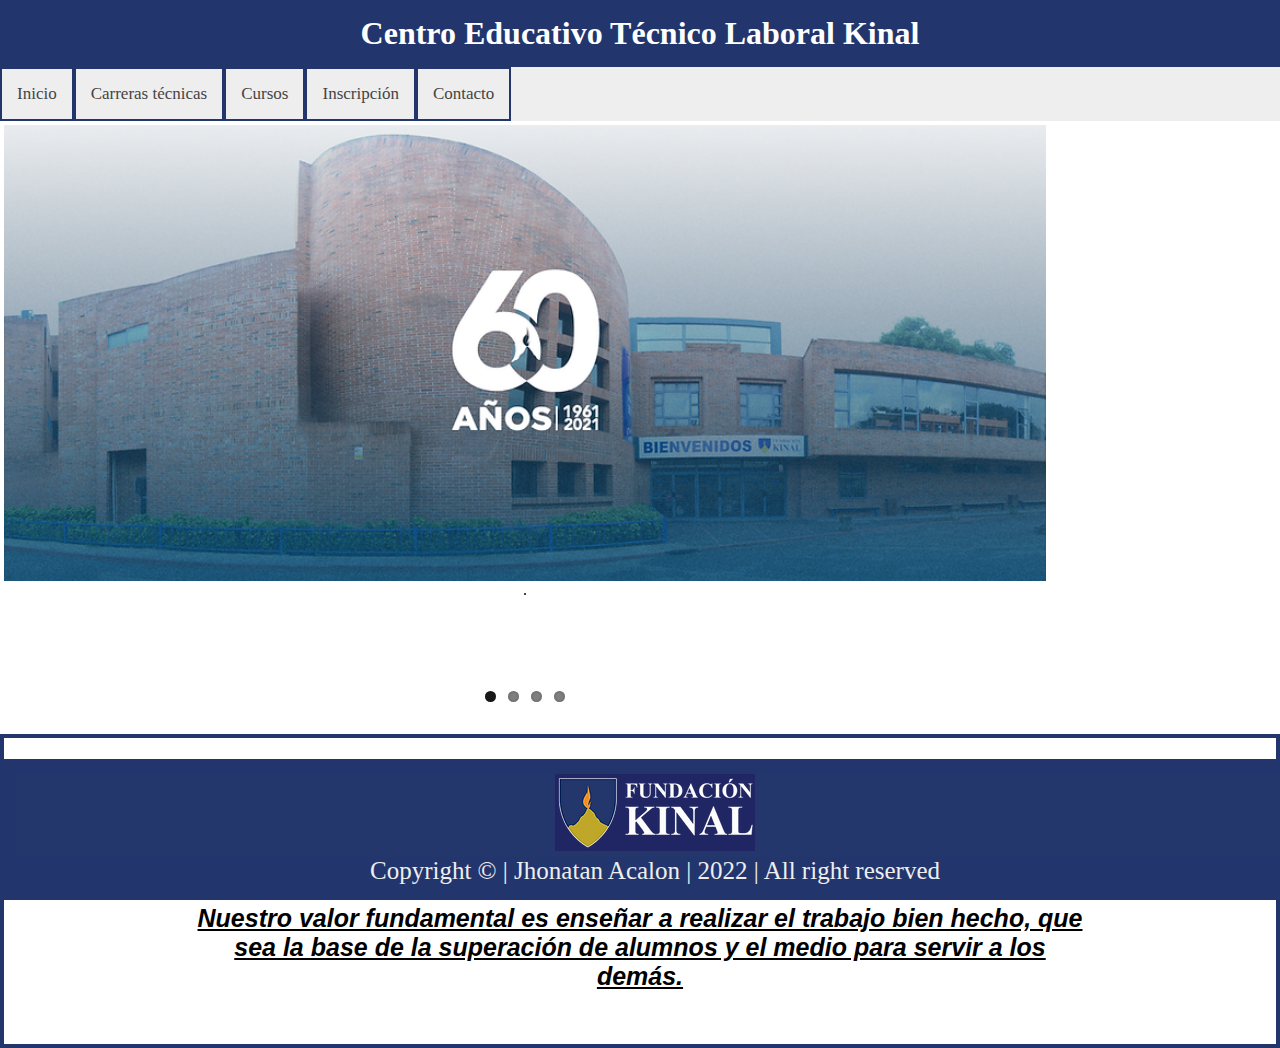
<file: index.html>
<!DOCTYPE html>
<html lang="es-GT">
    <head>
        <title>Fundación Kinal</title>
        <meta charset="utf-8" />
        <link rel="stylesheet" type="text/css" href="./assets/css/hoja-estilo-kinal.css" />
        <link rel="stylesheet" type="text/css" href="./assets/css/flexslider.css" />
    </head>
    
    <body>
        <header>
            <!-- Aqui debe ir el encabezado de la pagina -->
            <h1>Centro Educativo Técnico Laboral Kinal</h1>            
        </header>

        <nav id="menu">
            <!-- Aqui debe ir el menu -->
            <ul>
                <li>
                    <a href="./index.html">Inicio</a>
                </li>
                <li>
                    <a href="./carreras-tecnicas.html">Carreras técnicas</a>
                </li>
                <li>
                    <a href="./cursos.html">Cursos</a>
                </li>
                <li>
                    <a href="./inscripcion.html">Inscripción</a>
                </li>
                <li>
                    <a href="./contacto.html">Contacto</a>
                </li>
            </ul>
            <div class="clearfix"></div>
        </nav>

        <main>
            <!-- Aqui va a ir el contenido principal de la pagina -->
            <section>                
                <article id="slider-kinal">
                    <!-- Place somewhere in the <body> of your page -->
                    <div class="flexslider">
                        <ul class="slides">
                            <!--<li>
                                <video ></video>
                            </li>-->
                            <li>
                                <img src="./assets/image/colegio_kinal.webp" />.
                            </li>
                            <li>
                                <img src="./assets/image/kinal aniversario 60.webp" />
                            </li>
                            <li>
                                <img src="./assets/image/logo_kinal.png" />
                            </li>
                            <li>
                                <img src="./assets/image/fundacion_kinal.png" />
                            </li>
                        </ul>
                    </div>
                </article>
                <article id="contenido">                    
                    <p class="descripcion">
                        Kinal es un Centro Educativo privado, no lucrativo, dirigido a la 
                        formación técnica profesional de jóvenes y adultos, de beneficio 
                        colectivo y asistencia social en favor de los sectores más 
                        necesitados de la comunidad.                        
                    </p>
                    <p class="descripcion">
                        Nuestro valor fundamental es enseñar a realizar el trabajo bien 
                        hecho, que sea la base de la superación de alumnos y el medio para 
                        servir a los demás.
                    </p>
                    
                    <br />

                    <!--<div id="colegio"> 
                        <img src="./assets/image/principal.webp" />
                    </div>-->

                </article>            
            </section>
        </main>

        <aside>
            <!-- Aqui va el contenido secundario -->
        </aside>

        <footer id="footer">
            <!-- Aqui va el pie de página-->
            <div id="logo"> 
                <img src="./assets/image/logo_kinal.png" />
            </div>
            <p>Copyright &copy; | Jhonatan Acalon | 2022 | All right reserved</p>
        </footer>
    </body>
    <!-- Aca agregamos el javascript-->
    <script type="text/javascript" src="./assets/js/jquery-3.6.0.js"></script>
    <script type="text/javascript" src="./assets/js/jquery.flexslider.js"></script>
    <script type="text/javascript" src="./assets/js/script.js"></script>
</html>
</file>
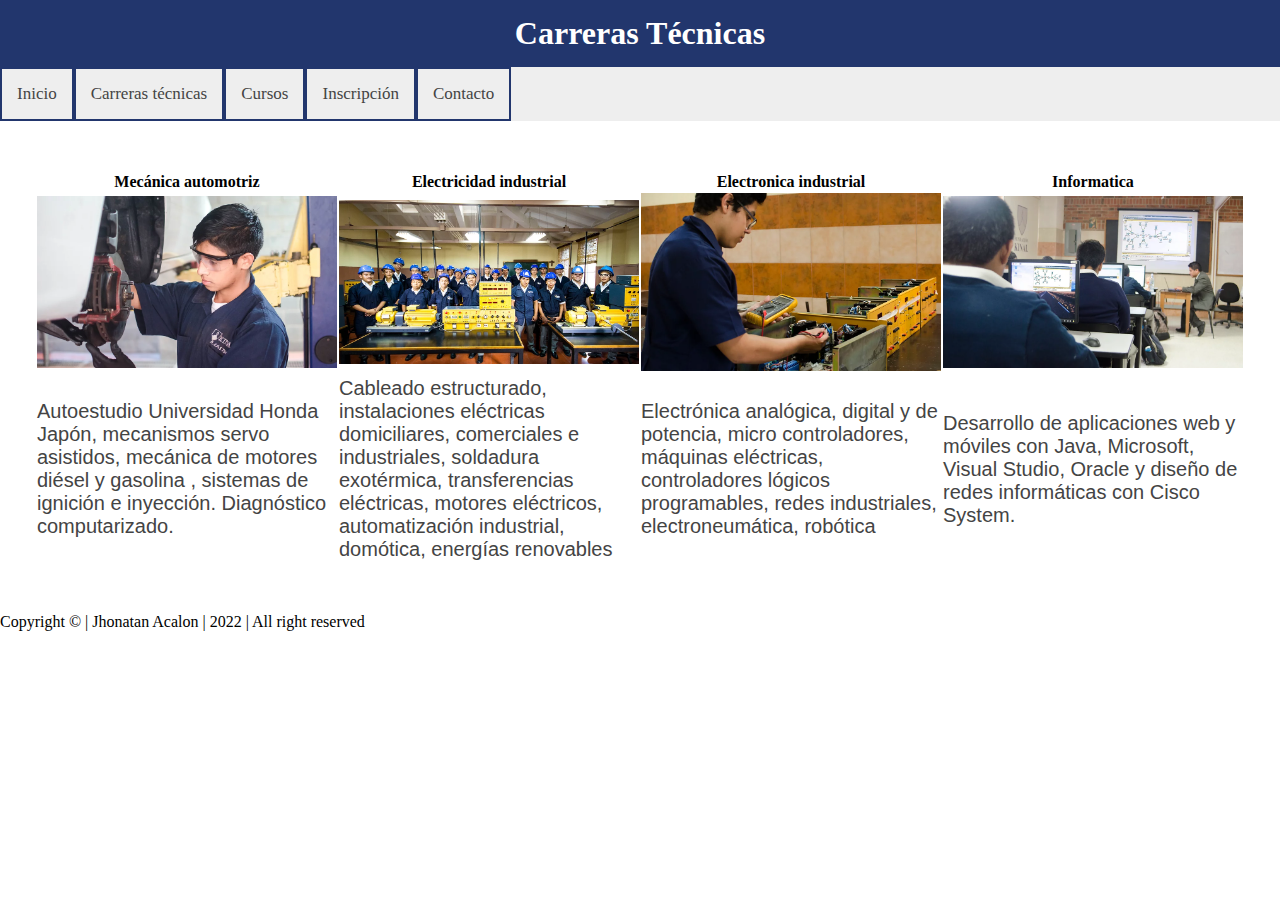
<file: carreras-tecnicas.html>
<!DOCTYPE html>
<html lang="es-GT">
    <head>
        <title>Fundación Kinal</title>
        <meta charset="utf-8" />
        <link rel="stylesheet" type="text/css" href="./assets/css/hoja-estilo-kinal.css" />
    </head>
    
    <body>
        <header>
            <!-- Aqui debe ir el encabezado de la pagina -->
            <h1>Carreras Técnicas</h1>          
        </header>

        <nav id="menu">
            <!-- Aqui debe ir el menu -->
            <ul>
                <li>
                    <a href="./index.html">Inicio</a>
                </li>
                <li>
                    <a href="./carreras-tecnicas.html">Carreras técnicas</a>
                </li>
                <li>
                    <a href="./cursos.html">Cursos</a>
                </li>
                <li>
                    <a href="./inscripcion.html">Inscripción</a>
                </li>
                <li>
                    <a href="./contacto.html">Contacto</a>
                </li>
            </ul>
            <div class="clearfix"></div>
        </nav>

        <main>
            <!-- Aqui va a ir el contenido principal de la pagina -->
            <section>
                <article id="contenido-ct">
                    <table>
                        <tr>
                            <th>
                                Mecánica automotriz
                            </th>
                            <th>
                                Electricidad industrial
                            </th>
                            <th>
                                Electronica industrial
                            </th>
                            <th>
                                Informatica
                            </th>
                            <tr>
                                <td>
                                    <img class="img-carreras" src="./assets/image/mecanica.webp" />
                                </td>
                                <td>
                                    <img class="img-carreras" src="./assets/image/electricidad.webp" />
                                </td>
                                <td>
                                    <img class="img-carreras" src="./assets/image/electronica.webp" />
                                </td>
                                <td>
                                    <img class="img-carreras" src="./assets/image/informatica.webp" />
                                </td>
                            </tr>
                            <tr>
                                <td>
                                    <p class="parrafo-ct">
                                        Autoestudio Universidad Honda Japón, 
                                        mecanismos servo asistidos, mecánica de motores diésel y gasolina
                                        , sistemas de ignición e inyección. Diagnóstico computarizado.
                                    </p>
                                </td>
                                <td>
                                    <p class="parrafo-ct">
                                        Cableado estructurado, instalaciones eléctricas domiciliares, 
                                        comerciales e industriales, soldadura exotérmica, transferencias eléctricas, 
                                        motores eléctricos, automatización industrial, domótica, energías renovables
                                    </p>
                                </td>
                                <td>
                                    <p class="parrafo-ct">
                                        Electrónica analógica, digital y de potencia, micro controladores, máquinas eléctricas, 
                                        controladores lógicos programables, redes industriales, electroneumática, robótica
                                    </p>
                                </td>
                                <td>
                                    <p class="parrafo-ct">
                                        Desarrollo de aplicaciones web y móviles con Java, Microsoft,
                                        Visual Studio, Oracle y diseño de redes informáticas con Cisco System.
                                    </p>
                                </td>
                            </tr>
                        </tr>
                    </table>
                </article>

                <article>

                </article>
                <!-- Aqui se puede organiczar el contenido entre article y section -->
            </section>
        </main>

        <aside>
            <!-- Aqui va el contenido secundario -->
        </aside>

        <footer>
            <!-- Aqui va el pie de página-->
            <p>Copyright &copy; | Jhonatan Acalon | 2022 | All right reserved</p>
        </footer>
    </body>
</html>
</file>
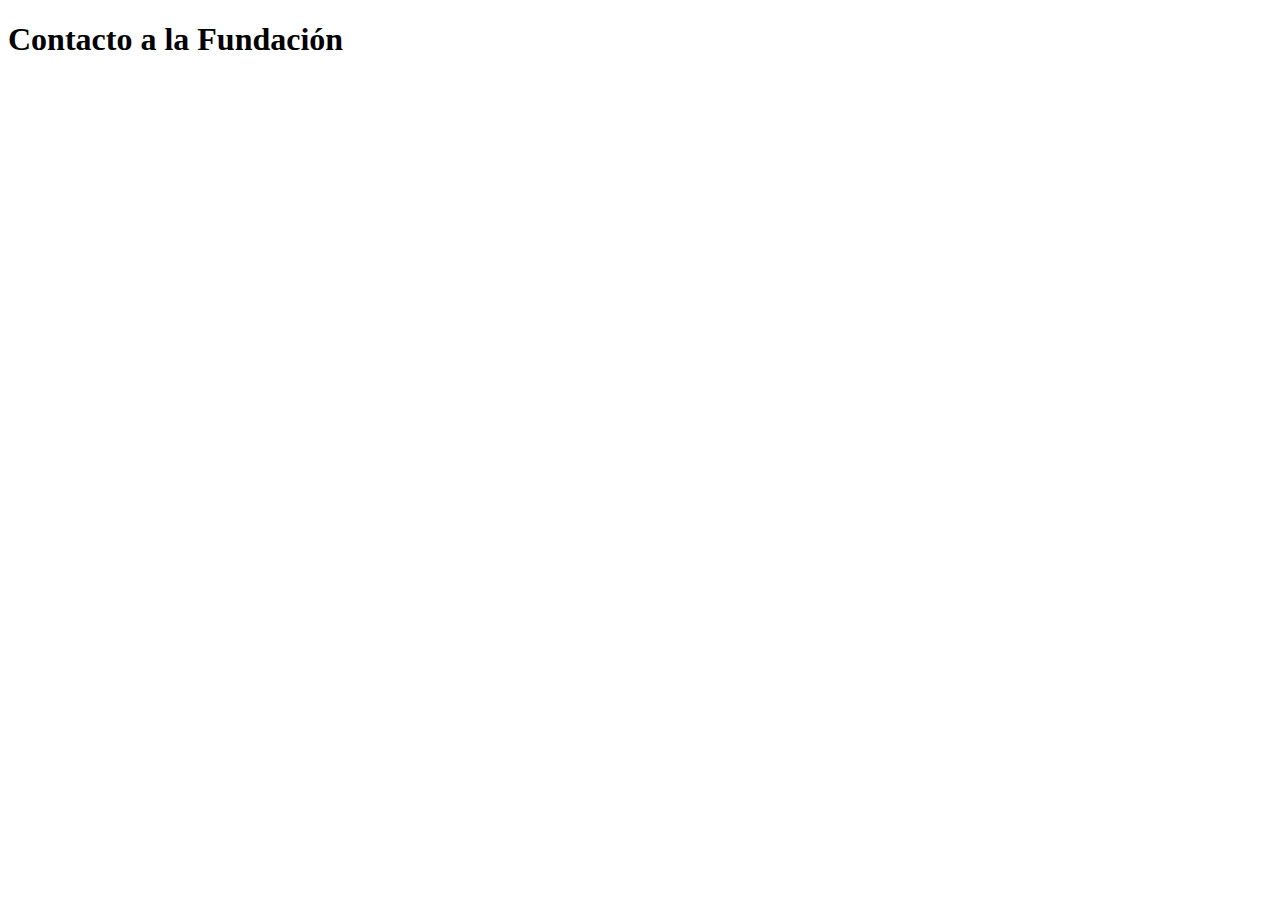
<file: contacto.html>
<!DOCTYPE html>
<html lang="es-GT">
    <head>
        <title>Fundación Kinal</title>
        <meta charset="utf-8" />
    </head>
    
    <body>
        <header>
            <!-- Aqui debe ir el encabezado de la pagina -->
            <h1>Contacto a la Fundación</h1>
        </header>

        <nav>
            <!-- Aqui debe ir el menu -->
        </nav>

        <main>
            <!-- Aqui va a ir el contenido principal de la pagina -->
            <section>
                <article></article>
                <article></article>
                <!-- Aqui se puede organiczar el contenido entre article y section -->
            </section>
        </main>

        <aside>
            <!-- Aqui va el contenido secundario -->
        </aside>

        <footer>
            <!-- Aqui va el pie de página-->
        </footer>
    </body>
</html>
</file>
<file: assets/css/hoja-estilo-kinal.css>
*{
    margin: 0px;
    padding: 0px;
}

header{
    background-color: #22366D;
    color: white;
    text-align: center;
    padding: 15px;
}

a{
    text-decoration: none;
    font-size: 17px;
}

#menu{
    background-color: #EEEEEE;

}

#menu ul li{
    display: block;
    float: left;
    border: 2px solid #22366D;
}

#menu ul li a{
    color: #444;
    padding: 15px;
    display: block;
}

#menu ul li a:hover{
    background-color: #22366D;
    color: white;
}

.clearfix{
    float: none;
    clear: both;
}

#contenido{
    padding: 20px;
    border: 4px solid #22366D;
}

.descripcion{
    font-size: 25px;
    font-style: italic;
    text-decoration: underline;
    font-weight: bold;
    text-align: center;
    margin: 15px;
    padding-left: 150px;
    padding-right: 150px;
    font-family: Verdana, Geneva, Tahoma, sans-serif;
}

#footer{
    text-align: center;
    background-color: #22366D;
    color: #EEE;
    padding: 15px;
    font-size: 25px;
    position: absolute;
    bottom: 0;
    width: 100%;
}

#colegio{
    text-align: center;
}

#logo{
    text-align: center;
    background-color: #23376D;
}

.img-carreras{
    width: 300px;
}

#contenido-ct{    
    display: flex;
    justify-content: center;
    margin: 50px;
    /*text-align: center;
    margin: auto;
    align-items: center;*/
}

.parrafo-ct{
    color: #444;
    font-family: Verdana, Geneva, Tahoma, sans-serif;
    font-size: 20px;
}

#slider-kinal{
    width: 1050px;
    text-align: center;
}
</file>
